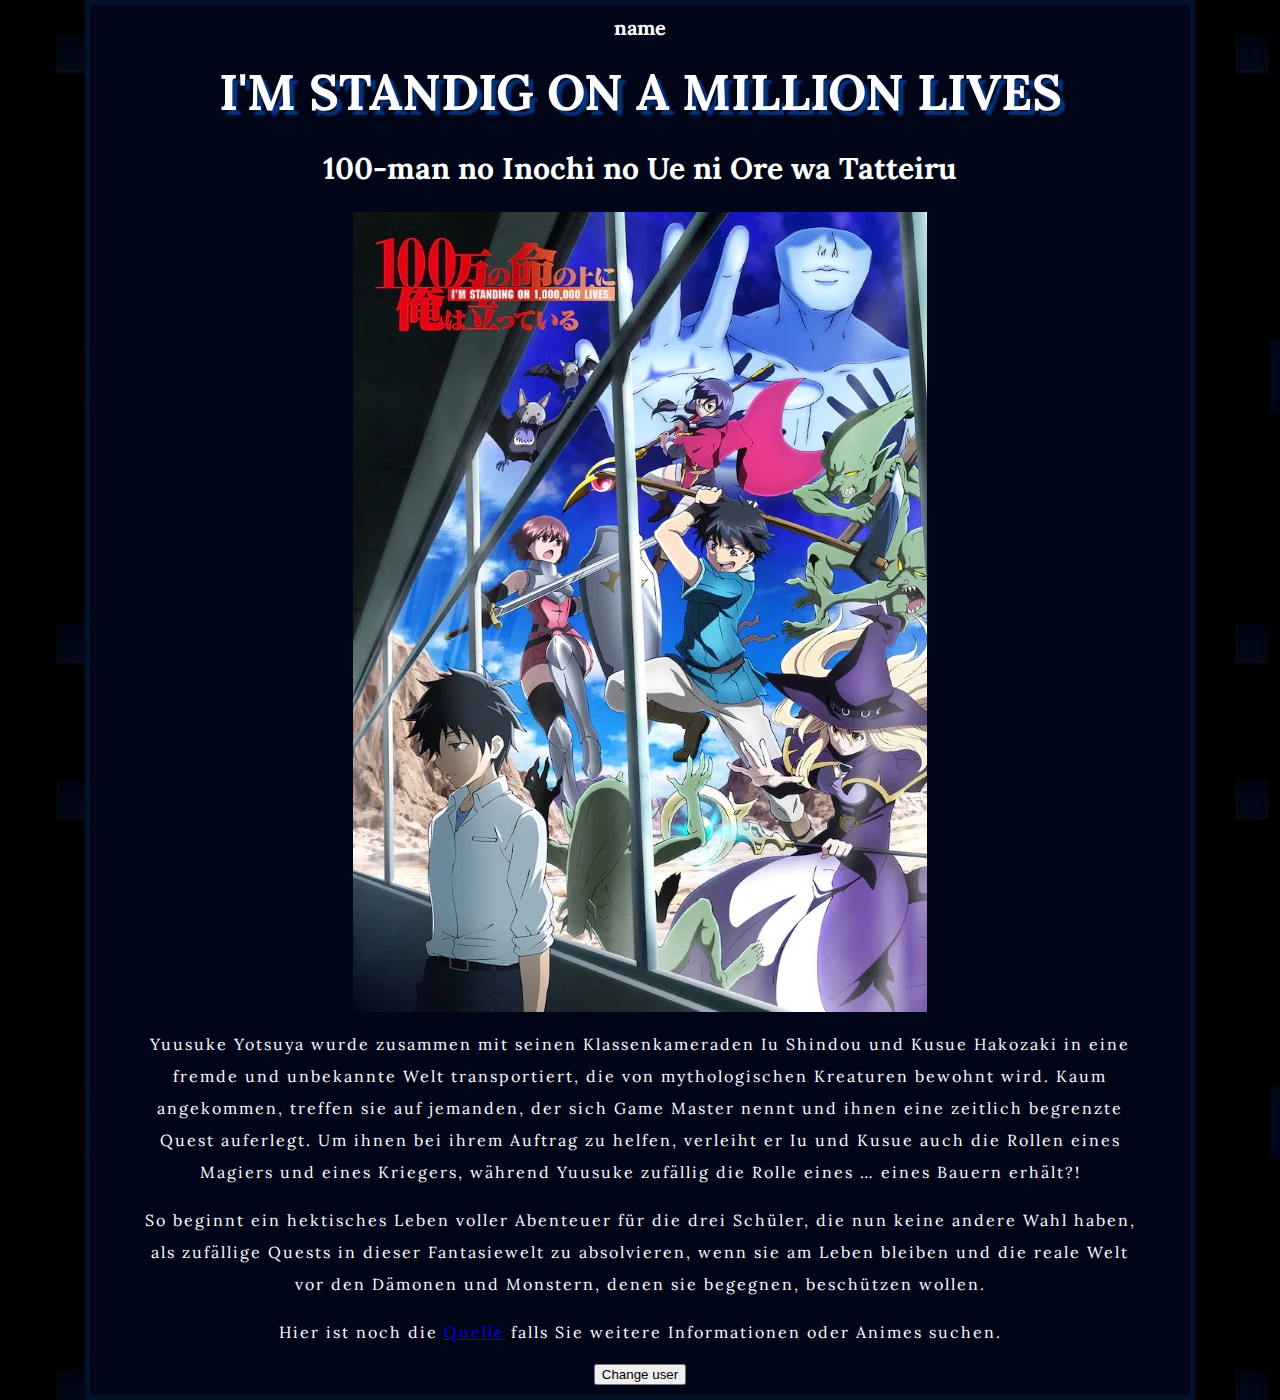
<file: index.html>
<!doctype html>
<html lang="en-US">
  <head>
    <meta charset="utf-8" />
    <meta name="viewport" content="width=device-width" />
    <link href="styles/style.css" rel="stylesheet" />
    <link href="https://fonts.googleapis.com/css2?family=Lora" rel="stylesheet"/>
    <title>Anime: I'M STANDIG ON A MILLION LIVES</title>
  
  </head>
  <body>
    <h3>name</h3>
    <h1>I'M STANDIG ON A MILLION LIVES</h1>
    <h2>100-man no Inochi no Ue ni Ore wa Tatteiru</h2>
    <img src="images/titelbild.jpg" alt="Anime image: I'm standing on a million lives" />
    <p>Yuusuke Yotsuya wurde zusammen mit seinen Klassenkameraden Iu Shindou und Kusue Hakozaki in eine fremde und unbekannte Welt transportiert, die von mythologischen Kreaturen bewohnt wird. Kaum angekommen, treffen sie auf jemanden, der sich Game Master nennt und ihnen eine zeitlich begrenzte Quest auferlegt. Um ihnen bei ihrem Auftrag zu helfen, verleiht er Iu und Kusue auch die Rollen eines Magiers und eines Kriegers, während Yuusuke zufällig die Rolle eines … eines Bauern erhält?!</p>
    <p>So beginnt ein hektisches Leben voller Abenteuer für die drei Schüler, die nun keine andere Wahl haben, als zufällige Quests in dieser Fantasiewelt zu absolvieren, wenn sie am Leben bleiben und die reale Welt vor den Dämonen und Monstern, denen sie begegnen, beschützen wollen.</p>
    <p>Hier ist noch die <a href="https://www.anisearch.com/anime/15039,im-standing-on-a-million-lives">Quelle</a> falls Sie weitere Informationen oder Animes suchen.</p>
    <button>Change user</button>
    <script src="scripts/main.js"></script>
  </body>
</html>
</file>
<file: styles/style.css>
html{
  color: white;
  font-size: 10px;
  font-family: "Lora", serif;
  background-color: black;
  background-image: url(/styles/Hintergrund.jpg);
}
h1{
    font-size: 50px;
    text-align: center;
    text-shadow: 5px 5px 2px #06337A;
    margin: 0;
    padding: 20px 0 0 0;
}
h2{
    font-size: 30px;
    text-align: center;
}
h3{
    font-size: 20px;
    text-align: center;
    margin: 0;
    padding: 0px 0 0 0;
}
p{
    font-size: 16px;
    text-align: center;
    line-height: 2;
    letter-spacing: 2px;
}
body{
    width: 1000px;
    margin: 0 auto;
    padding: 10px 50px 10px 50px;
    background-color: #000518;
    border: 5px solid #02122B;
}
img {
    display: block;
    margin: 0 auto;
  }
button{
    display: block;
    margin: 0 auto;
}
</file>
